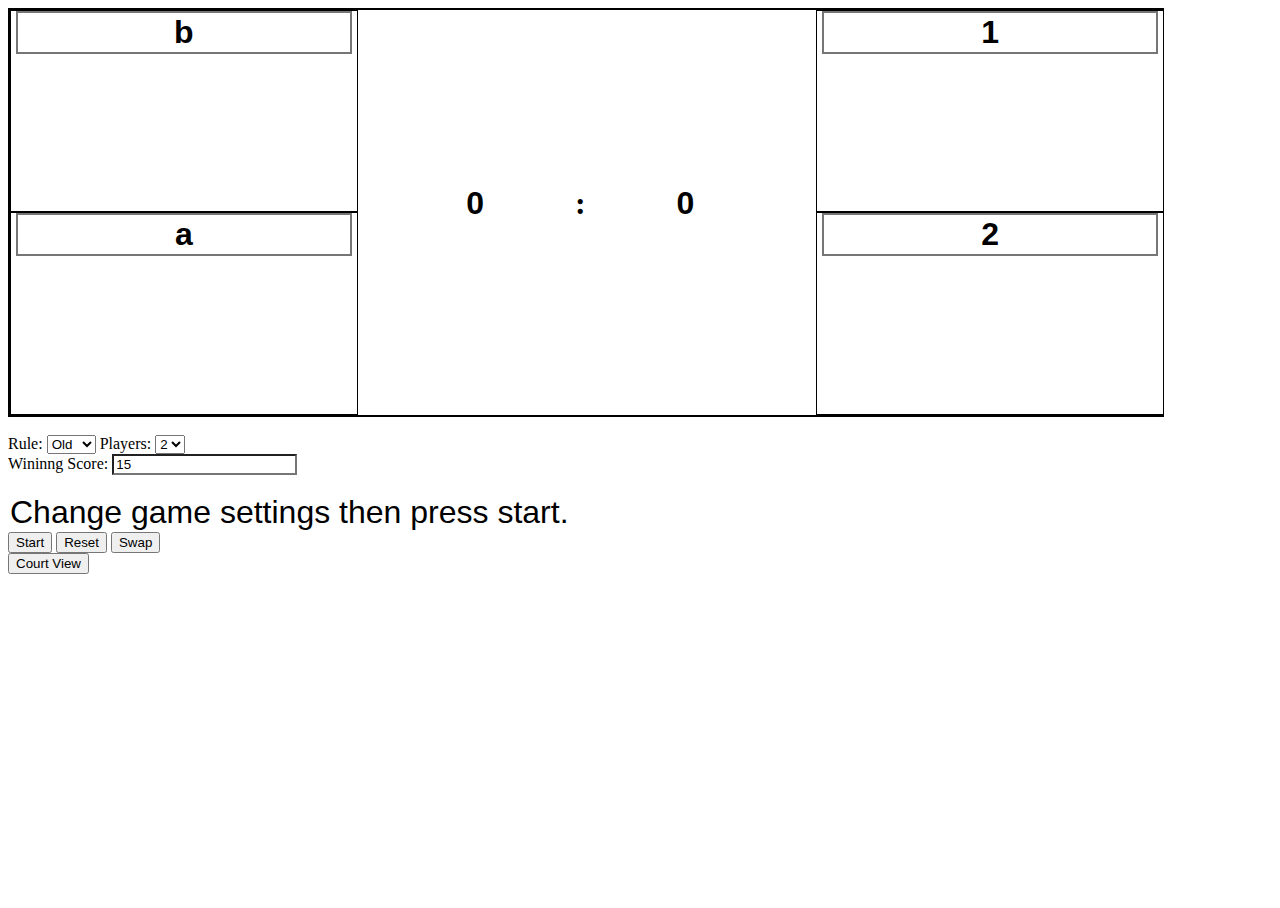
<file: index.html>
<!DOCTYPE html>
<html>

  <head>
    <meta name="viewport" content="width=device-width, user-scalable=no, initial-scale=1">
    <meta charset="utf-8">
    <title>Badminton Score</title>

    <link rel="stylesheet" type="text/css" href="style/court.css">
    <script defer="" src="js/badminton.js"></script>
  </head>

  <body>
    <div class="court">
      <div class="container" style="float:left" id="court_left">
        <div class="backcourt" id="court_left_left">
          <input type="text" class="playerName" id="player_left_left">
        </div>
        <div class="backcourt" id="court_left_right">
          <input type="text" class="playerName" id="player_left_right">
        </div>
      </div>

      <div class="score">
        <input type="text" id="score_left" class="score" readonly="readonly">
        :
        <input type="text" id="score_right" class="score" readonly="readonly">
      </div>

      <div class="container" style="float:right" id="court_right">
        <div class="backcourt" id="court_right_right">
          <input type="text" class="playerName" id="player_right_right">
        </div>
        <div class="backcourt" id="court_right_left">
          <input type="text" class="playerName" id="player_right_left">
        </div>
      </div>
    </div>

    <br />
    <div id="settings" disabled>
      Rule:
      <select id="style">
        <option value="old">Old</option>
        <option value="new">New</option>
      </select>
      Players:
      <select id="players">
        <option value="2">2</option>
        <option value="1">1</option>
      </select>
      <br />
      Wininng Score:
      <input type="text" id="winningScore" value="15">
    </div>

    <br />
    <input type="text" id="instruction" class="instruction" readonly="readonly">
    <br />
    <button id="start">Start</button>
    <button id="reset">Reset</button>
    <button id="swap">Swap</button>
    <br />
    <button id="courtView">Court View</button>

  </body>

</html>
</file>
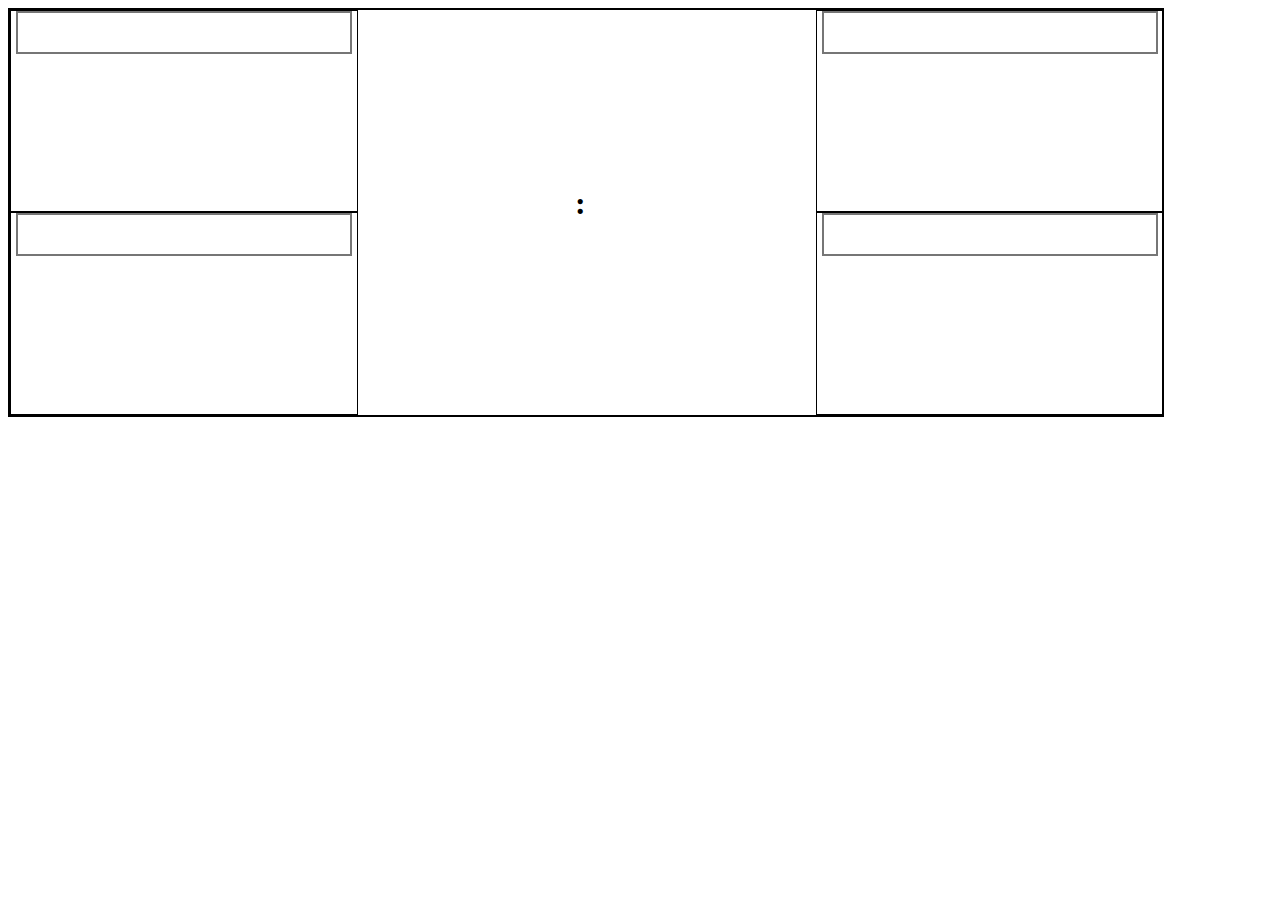
<file: courtView.html>
<!DOCTYPE html>
<html>

  <head>
    <meta name="viewport" content="width=device-width, user-scalable=no, initial-scale=1">
    <meta charset="utf-8">
    <title>Badminton Score (Court View)</title>
    <link rel="stylesheet" type="text/css" href="style/court.css">
  </head>

  <body>
    <div class="court">
      <div class="container" style="float:left" id="court_right">
        <div class="backcourt" id="court_right_left">
          <input type="text" class="playerName" id="player_right_left" readonly="readonly">
        </div>
        <div class="backcourt" id="court_right_right">
          <input type="text" class="playerName" id="player_right_right" readonly="readonly">
        </div>
      </div>

      <div class="score">
        <input type="text" id="score_right" class="score" readonly="readonly">
        :
        <input type="text" id="score_left" class="score" readonly="readonly">
      </div>

      <div class="container" style="float:right" id="court_left">
        <div class="backcourt" id="court_left_right">
          <input type="text" class="playerName" id="player_left_right" readonly="readonly">
        </div>
        <div class="backcourt" id="court_left_left">
          <input type="text" class="playerName" id="player_left_left" readonly="readonly">
        </div>
      </div>
    </div>

    <br />
    <input type="text" id="instruction" class="instruction" readonly="readonly">
  </body>

</html>
</file>
<file: style/court.css>
html, body {
  width: 100%;
  height: 100%;
  background-color: white;
  overflow: hidden;
}

div {
  margin: 0px;
}

div.court {
  width: 90%;
  height: 45%;
  border-style:solid;
  border-width:2px;
}

div.container {
  width: 30%;
  height: 100%;
  display:inline-block;
}

div.score {
  width: 39%;
  height: 100%;
  display:inline-block;
  text-align: center;
  font-weight: bold;
  font-size: xx-large;
}

div.backcourt {
  width: 100%;
  height: 49.5%;
  border-style:solid;
  border-width:1px;
  text-align: center;
}

input[type="text"]
{
    background: transparent;
}

input.score {
  height: 95%;
  border-style: none;
  width: 40%;
  text-align: center;
  font-weight: bold;
  font-size: xx-large;
}

input.instruction {
  border-style: none;
  width: 90%;
  font-size: xx-large;
}

input.playerName {
  font-weight: bold;
  border-style: solid;
  border-width: 2px;
  width: 95%;
  text-align: center;
  font-size: xx-large;
}
</file>
